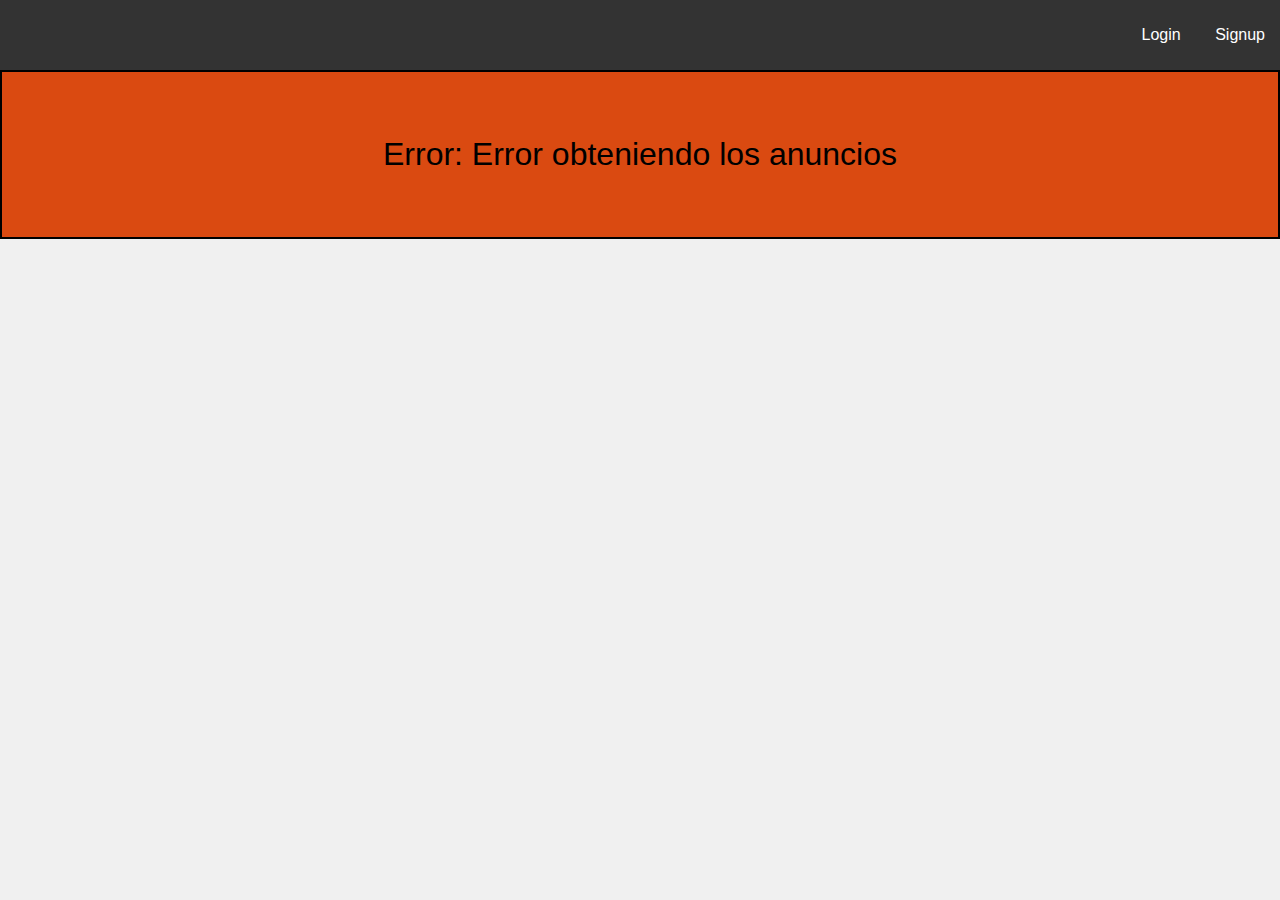
<file: index.html>
<!DOCTYPE html>
<html lang="en">
<head>
    <meta charset="UTF-8">
    <meta name="viewport" content="width=device-width, initial-scale=1.0">
    <title>Wallapop</title>
    <link rel="stylesheet" href="loader/loader-style.css"/>
    <link rel="stylesheet" href="notifications/notification.css"/>
    <link rel="stylesheet" href="styles.css">
</head>
<body>
    <nav id="session"></nav>
    <section class="notification-list"></section>
    <section class="add-list">
        <section id="spinner"></section>
    </section>
    
    <script defer type="module" src="add-home.js"></script>
</body>
</html>
</file>
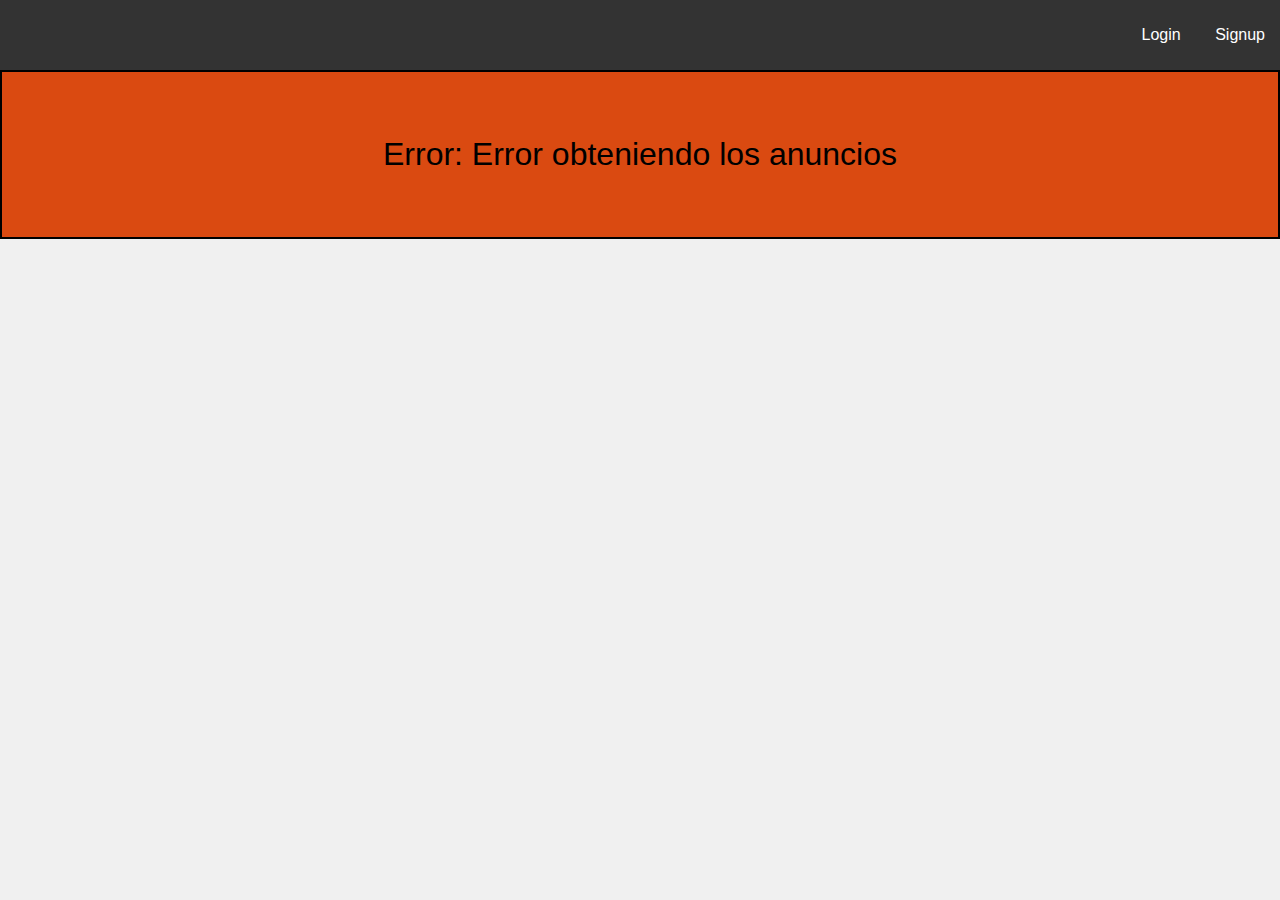
<file: add-detail.html>
<!DOCTYPE html>
<html lang="en">
<head>
    <meta charset="UTF-8">
    <meta name="viewport" content="width=device-width, initial-scale=1.0">
    <title>Add</title>
    <link rel="stylesheet" href="add-detail/add-detail.css">
    <link rel="stylesheet" href="loader/loader-style.css">
    <link rel="stylesheet" href="notifications/notification.css">
</head>
<body>
    <section id="addDetails">
        <section id="notification"></section>
    <button disabled id="removeAddButton">Borrar anuncio</button>
        <button id="goBack">Volver atrás</button>
        <section id="spinner"></section>
        <div id="container"></div>
    </section>
    <script type="module" src="add-detail.js"></script>
</body>
</html>
</file>
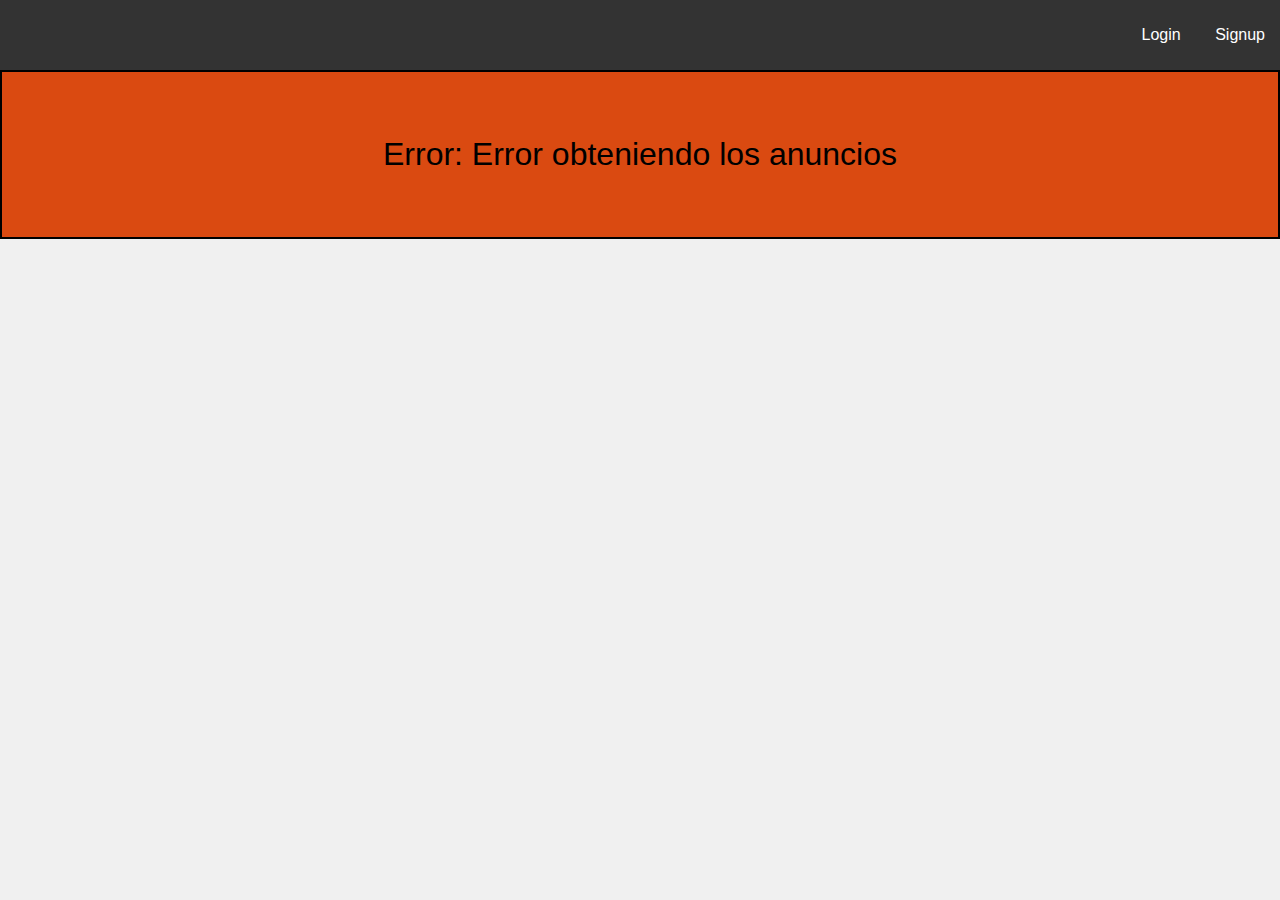
<file: create-add.html>
<!DOCTYPE html>
<html lang="en">
<head>
    <meta charset="UTF-8">
    <meta name="viewport" content="width=device-width, initial-scale=1.0">
    <title>Subiendo producto</title>
    <link rel="stylesheet" href="add-creation/add-creation.css">
    <link rel="stylesheet" href="loader/loader-style.css">
    <link rel="stylesheet" href="notifications/notification.css">
</head>
<body>
    <h2>Suba su producto</h2>
    <form id="addCreation">
        <section id="notification"></section>
        <section id="spinner"></section>
        <button type="button" id="back-button">Volver atrás</button>
        <section id="notification"></section>
        <div>
            <label for="name">Nombre: </label>
            <input type="text" id="name" name="name" required maxlength = "60" placeholder="Ingrese el nombre del producto">
        </div>
        <div>
            <label for="image">Imagen: </label>
            <input type="text" id="image" name="image" placeholder="Suba la imagen del producto a través de enlace">
        </div>
        <div>
            <label for="description">Descripción:</label>
            <textarea id="description" name="description" required maxlength="200" placeholder="Breve resumen del producto"></textarea>
        </div>
        <div>
            <label for="transaction">Tipo de operación:</label>
            <select id="transaction" name="transaction" required>
                <option value="Venta">Venta</option>
                <option value="Compra">Compra</option>
            </select>   
        </div>
        <div>
            <label for="price">Precio: </label>
            <input type="number" id="price" name="price" min="0" step="0.01" required placeholder="Precio en euros">
        </div>
        <button type="submit">Crear producto</button>
        
         
    </form>
    
    <script type="module" src="add-creation.js"></script>
</body>
</html>
</file>
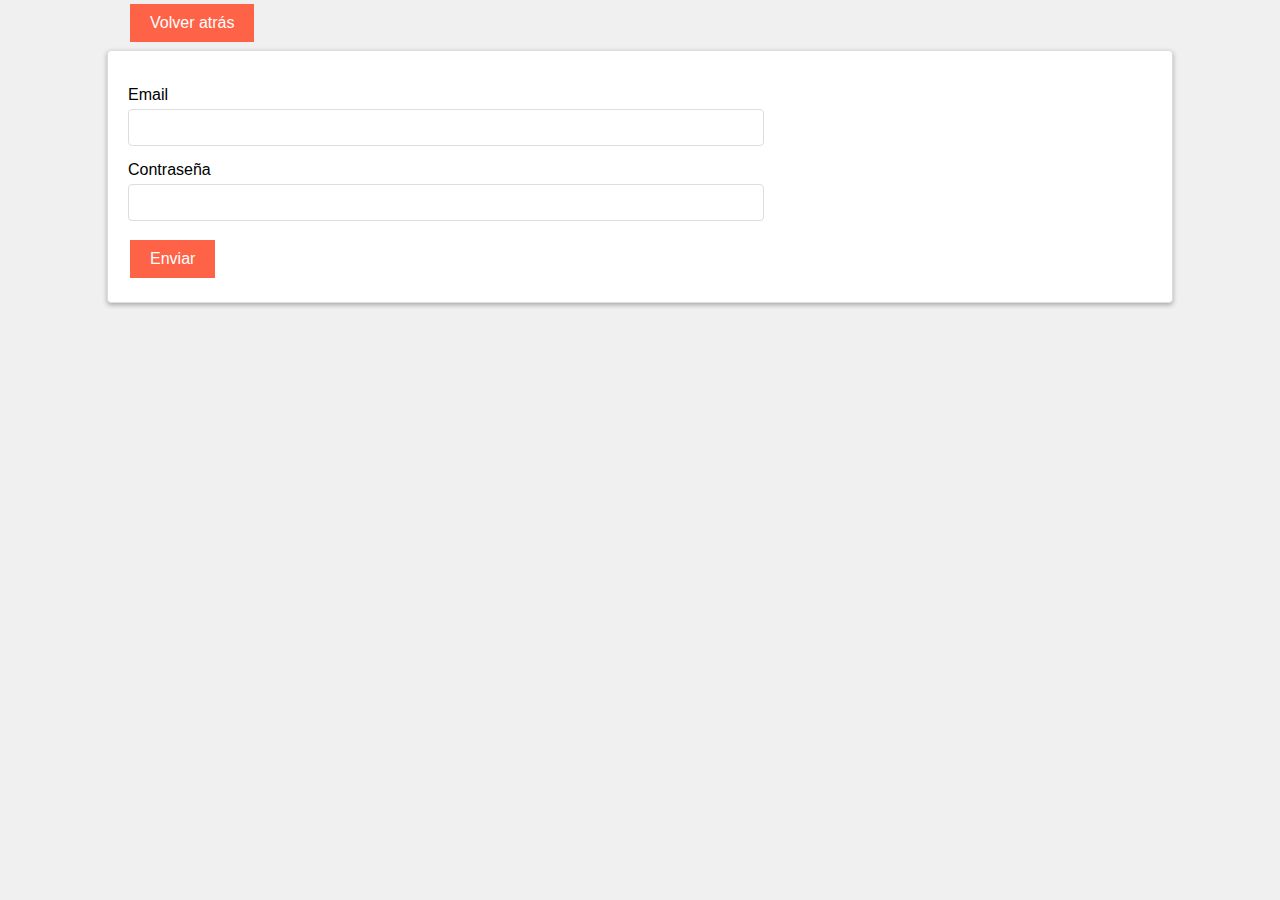
<file: login.html>
<!DOCTYPE html>
<html lang="en">
<head>
    <meta charset="UTF-8">
    <meta name="viewport" content="width=device-width, initial-scale=1.0">
    <title>Login</title>
    <link rel="stylesheet" href="login/login.css">
    <link rel="stylesheet" href="loader/loader-style.css">
    <link rel="stylesheet" href="notifications/notification.css">
</head>
<body>
    
    <section id="notification"></section>
    <form id="login-form">
        <section class="spinner">
            <div></div>
        </section>
        <button id="back-button">Volver atrás</button>
        <div>
            <label for="email">Email</label>
            <input type="text" id="email" name="email" required>
        </div>
        <div>
            <label for="password">Contraseña</label>
            <input type="password" id="password" name="password" required minlength="6">
        </div>

        <button type="submit">Enviar</button>
    </form>
    
    
        <script type="module" src="login.js"></script>
    
</body>

</html>
</file>
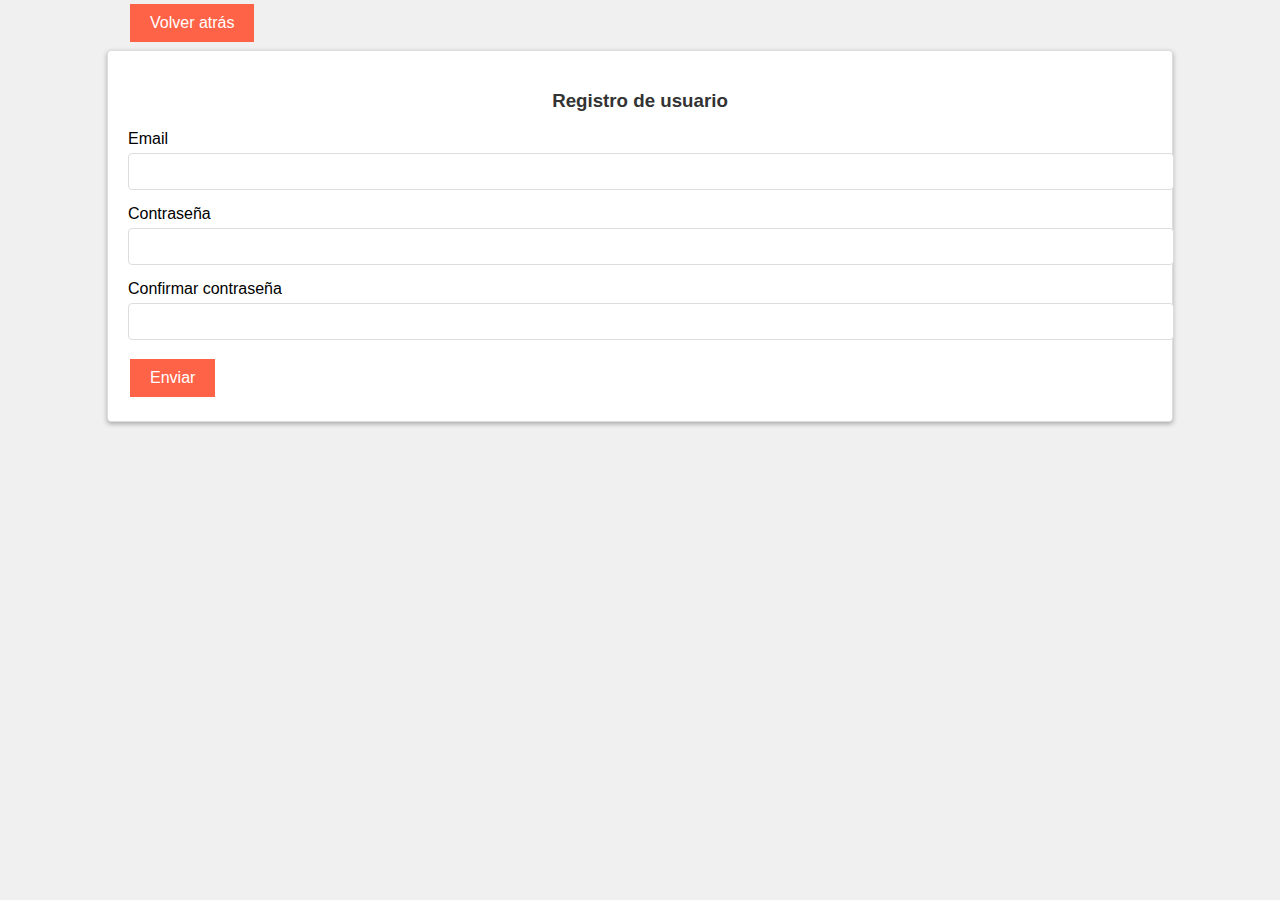
<file: signup.html>
<!DOCTYPE html>
<html lang="en">
<head>
    <meta charset="UTF-8">
    <meta name="viewport" content="width=device-width, initial-scale=1.0">
    <title>Registro</title>
    <link rel="stylesheet" href="notifications/notification.css">
    <link rel="stylesheet" href="sign-up/sign-up.css">
    <link rel="stylesheet" href="loader/loader-style.css">
</head>
<body>
    
    
    <form method="post" id="register">
        <section id="notifications"></section>
        <button type="button" id="back-button">Volver atrás</button>
        <h3>Registro de usuario</h3>
        <div>
        <section id="spinner"></section>
        <label for="email">Email</label>
        <input type="text" id="email" name="email" required/>
        </div>
        <div>
        <label for="password">Contraseña</label>
        <input type="password" id="password" name="password" required minlength="6">
        </div>
        <div>
        <label for="password-confirmation">Confirmar contraseña</label>
        <input type="password" id="password-confirmation" name="password" required>
        </div>
        <button type="submit">Enviar</button>

    </form>
    <script type="module" src="signup.js"></script>
</body>
</html>
</file>
<file: loader/loader-style.css>
.lds-roller {
    display: inline-block;
    position: relative;
    width: 80px;
    height: 80px;
  }

  .lds-roller.hidden {
    display: none;
  }

  .lds-roller div {
    animation: lds-roller 1.2s cubic-bezier(0.5, 0, 0.5, 1) infinite;
    transform-origin: 40px 40px;
  }
  .lds-roller div:after {
    content: " ";
    display: block;
    position: absolute;
    width: 7px;
    height: 7px;
    border-radius: 50%;
    background: #10b927;
    margin: -4px 0 0 -4px;
  }
  .lds-roller div:nth-child(1) {
    animation-delay: -0.036s;
  }
  .lds-roller div:nth-child(1):after {
    top: 63px;
    left: 63px;
  }
  .lds-roller div:nth-child(2) {
    animation-delay: -0.072s;
  }
  .lds-roller div:nth-child(2):after {
    top: 68px;
    left: 56px;
  }
  .lds-roller div:nth-child(3) {
    animation-delay: -0.108s;
  }
  .lds-roller div:nth-child(3):after {
    top: 71px;
    left: 48px;
  }
  .lds-roller div:nth-child(4) {
    animation-delay: -0.144s;
  }
  .lds-roller div:nth-child(4):after {
    top: 72px;
    left: 40px;
  }
  .lds-roller div:nth-child(5) {
    animation-delay: -0.18s;
  }
  .lds-roller div:nth-child(5):after {
    top: 71px;
    left: 32px;
  }
  .lds-roller div:nth-child(6) {
    animation-delay: -0.216s;
  }
  .lds-roller div:nth-child(6):after {
    top: 68px;
    left: 24px;
  }
  .lds-roller div:nth-child(7) {
    animation-delay: -0.252s;
  }
  .lds-roller div:nth-child(7):after {
    top: 63px;
    left: 17px;
  }
  .lds-roller div:nth-child(8) {
    animation-delay: -0.288s;
  }
  .lds-roller div:nth-child(8):after {
    top: 56px;
    left: 12px;
  }
  @keyframes lds-roller {
    0% {
      transform: rotate(0deg);
    }
    100% {
      transform: rotate(360deg);
    }
  }
</file>
<file: notifications/notification.css>
.notification {
    border: solid 2px black;
    padding: 2rem;
    font-size: 2rem;
    text-align: center;
  }

.notification.error{
    background-color: rgb(218, 74, 17);
}

.notification.success{
    background-color: rgb(76, 161, 19);
}
</file>
<file: styles.css>
body {
    font-family: Arial, sans-serif;
    margin: 0;
    padding: 0;
    background-color: #f0f0f0;
}

nav {
    background-color: #333;
    color: #fff;
    padding: 10px 0;
    text-align: right;
}

nav ul{
    list-style-type: none;
}
nav a {
    color: #fff;
    margin: 0 15px;
    text-decoration: none;
}

nav button {
    background-color: #ff6347;
    border: none;
    color: #fff;
    padding: 10px 20px;
    text-align: center;
    text-decoration: none;
    display: inline-block;
    font-size: 16px;
    margin: 4px 2px;
    cursor: pointer;
}

.add-list {
    display: flex;
    flex-wrap: wrap;
    justify-content: space-around;
    padding: 20px;
}

.add-ref {
    background-color: #fff;
    border: 1px solid #ddd;
    border-radius: 4px;
    width: 15%;
    margin: 15px 0;
    padding: 10px;
    box-shadow: 0 2px 5px rgba(0,0,0,0.3);
}

.add-ref a {
    text-decoration: none; 
    color: black; 
}

.add-ref img {
    width: 100%;
    height: auto;
}

.add-ref h2, .add-ref p {
    margin: 10px 0;
}

.add-ref h2{
  text-align: center;
}
</file>
<file: add-detail/add-detail.css>
body {
  font-family: Arial, sans-serif;
  margin: 0;
  padding: 0;
  background-color: #f0f0f0;
}

#addDetails {
  
  width: 80%;
  margin: 0 auto;
  margin-top: 50px;
  padding: 20px;
  border: 1px solid #ddd;
  border-radius: 4px;
  background-color: #fff;
  box-shadow: 0 2px 5px rgba(0,0,0,0.3);
}

#container{
  width: 40%;
  margin: 0 auto;
}
#addDetails button {
  background-color: #ff6347;
  border: none;
  color: #fff;
  padding: 10px 20px;
  text-align: center;
  text-decoration: none;
  display: inline-block;
  font-size: 16px;
  margin: 4px 2px;
  cursor: pointer;
}

#addDetails button {
  background-color: #ff6347;
  border: none;
  color: #fff;
  padding: 10px 20px;
  text-align: center;
  text-decoration: none;
  display: inline-block;
  font-size: 16px;
  margin: 4px 2px;
  cursor: pointer;
}

button#removeAddButton:disabled {
  background-color: grey;
}

#container .add-detail {
  margin-bottom: 15px;
}

#container .add-detail h2 {
  text-align: center;
  color: #333;
}

#container .add-detail img {
  width: 100%;
  height: auto;
}

#container .add-detail p {
  margin: 10px 0;
}
</file>
<file: add-creation/add-creation.css>
body {
    font-family: Arial, sans-serif;
    margin: 0;
    padding: 0;
    background-color: #f0f0f0;
}

h2 {
    text-align: center;
    color: #333;
}

form {
    width: 80%;
    margin: 0 auto;
}
#back-button{
    margin-bottom: 7%;
}
form div {
    margin-bottom: 15px;
}

form label {
    display: block;
    margin-bottom: 5px;
}

form input[type="text"], input[type="number"], form textarea, form select {
    width: 60%;
    padding: 10px;
    border: 1px solid #ddd;
    border-radius: 4px;
}

button {
    background-color: #ff6347;
    border: none;
    color: #fff;
    padding: 10px 20px;
    text-align: center;
    text-decoration: none;
    display: inline-block;
    font-size: 16px;
    margin: 4px 2px;
    cursor: pointer;
}
</file>
<file: login/login.css>
body {
    font-family: Arial, sans-serif;
    margin: 0;
    padding: 0;
    background-color: #f0f0f0;
}

form#login-form {
    width: 80%;
    margin: 0 auto;
    margin-top: 50px;
    padding: 20px;
    border: 1px solid #ddd;
    border-radius: 4px;
    background-color: #fff;
    box-shadow: 0 2px 5px rgba(0,0,0,0.3);
}

button#back-button {
    position: absolute;
    top: 0%; 
    left: 10%;
}

form#login-form div {
    margin-bottom: 15px;
}

form#login-form label {
    display: block;
    margin-bottom: 5px;
}

form#login-form input[type="text"], form#login-form input[type="password"] {
    width: 60%;
    padding: 10px;
    border: 1px solid #ddd;
    border-radius: 4px;
}

form#login-form button {
    background-color: #ff6347;
    border: none;
    color: #fff;
    padding: 10px 20px;
    text-align: center;
    text-decoration: none;
    display: inline-block;
    font-size: 16px;
    margin: 4px 2px;
    cursor: pointer;
}
</file>
<file: sign-up/sign-up.css>
body {
    font-family: Arial, sans-serif;
    margin: 0;
    padding: 0;
    background-color: #f0f0f0;
}

form#register {
    width: 80%;
    margin: 0 auto;
    margin-top: 50px;
    padding: 20px;
    border: 1px solid #ddd;
    border-radius: 4px;
    background-color: #fff;
    box-shadow: 0 2px 5px rgba(0,0,0,0.3);
}

button#back-button {
    position: absolute;
    top: 0%; 
    left: 10%;
}

form#register h3 {
    text-align: center;
    color: #333;
}

form#register div {
    margin-bottom: 15px;
}

form#register label {
    display: block;
    margin-bottom: 5px;
}

form#register input[type="text"], form#register input[type="password"] {
    width: 100%;
    padding: 10px;
    border: 1px solid #ddd;
    border-radius: 4px;
}

form#register button {
    background-color: #ff6347;
    border: none;
    color: #fff;
    padding: 10px 20px;
    text-align: center;
    text-decoration: none;
    display: inline-block;
    font-size: 16px;
    margin: 4px 2px;
    cursor: pointer;
}
</file>
